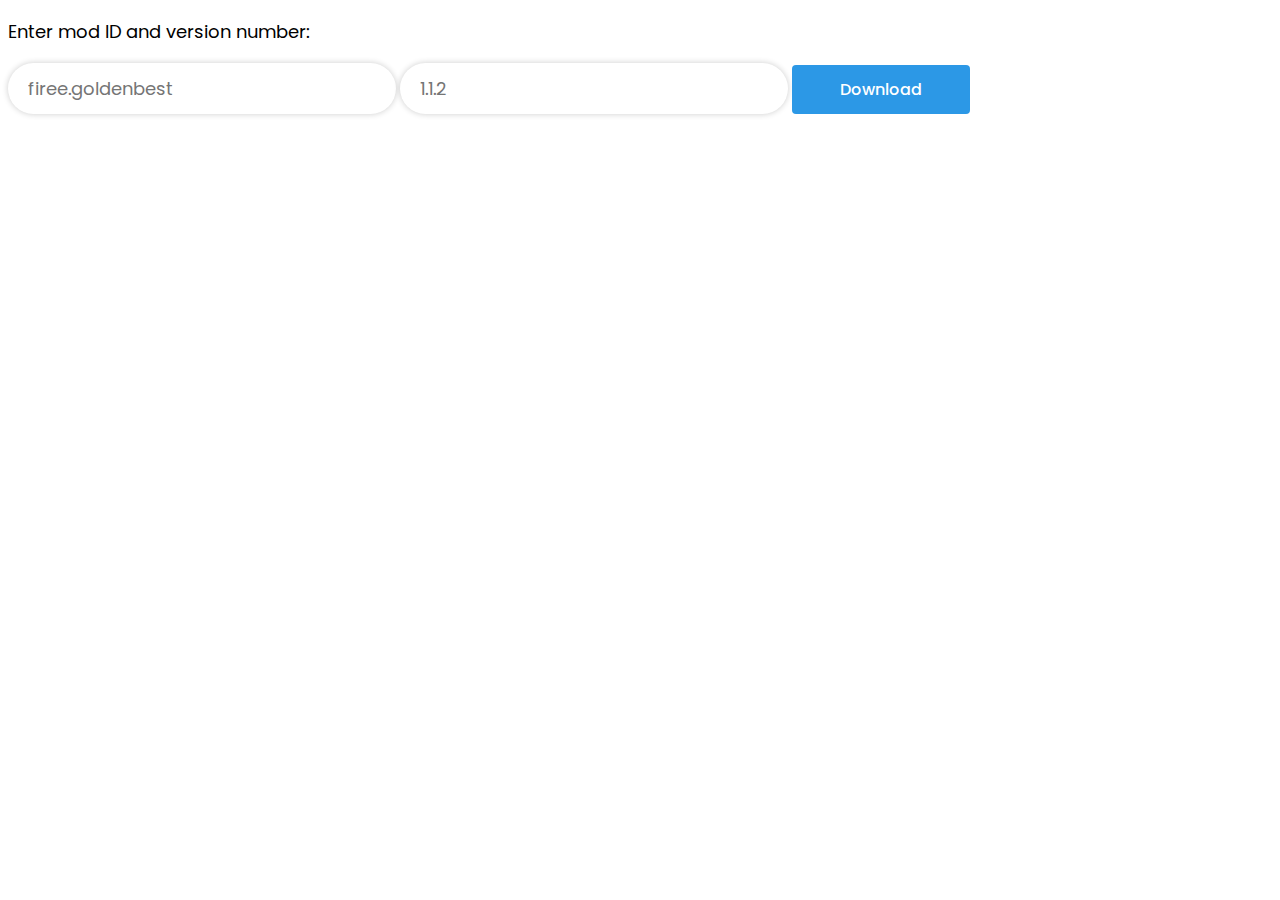
<file: index.html>
<!DOCTYPE html>
<html>
  <head>
    <link rel="stylesheet" href="css/stylesheet.css">
    <script src="js/script.js"></script>
  </head>
  <body>
    <p>Enter mod ID and version number:</p>
    <input id="modID" placeholder="firee.goldenbest">
    <input id="modVer" type="number" placeholder="1.1.2">
    <button onclick="readGeode()">Download</button>
  </body>
</html>
</file>
<file: css/stylesheet.css>
@import url('https://fonts.googleapis.com/css2?family=Poppins:ital,wght@0,100;0,200;0,300;0,400;0,500;0,600;0,700;0,800;0,900;1,100;1,200;1,300;1,400;1,500;1,600;1,700;1,800;1,900&display=swap');

p {
  font-family: Poppins;
  font-size: 18px;
}

input {
  font-family: Poppins;
  font-size: 18px;
  padding: 12px 20px;
  border: none;
  border-radius: 32px;
  box-shadow: 0 0 6px #00000033;
  outline: none;
}

button {
 background-color: #2c98e6;
 color: #ffffff;
 font-family: Poppins;
 font-size: 16px;
 font-weight: 500;
 border-width: 0px;
 border-radius: 4px;
 padding: 12px 48px;
 margin-bottom: 10px;
 cursor: pointer;
 transition: background-color 0.2s ease-in-out, box-shadow 0.2s ease-in-out;
}
button:hover {
 background-color: #2c70e6;
 box-shadow: 0 2px 8px #00000085;
}
</file>
